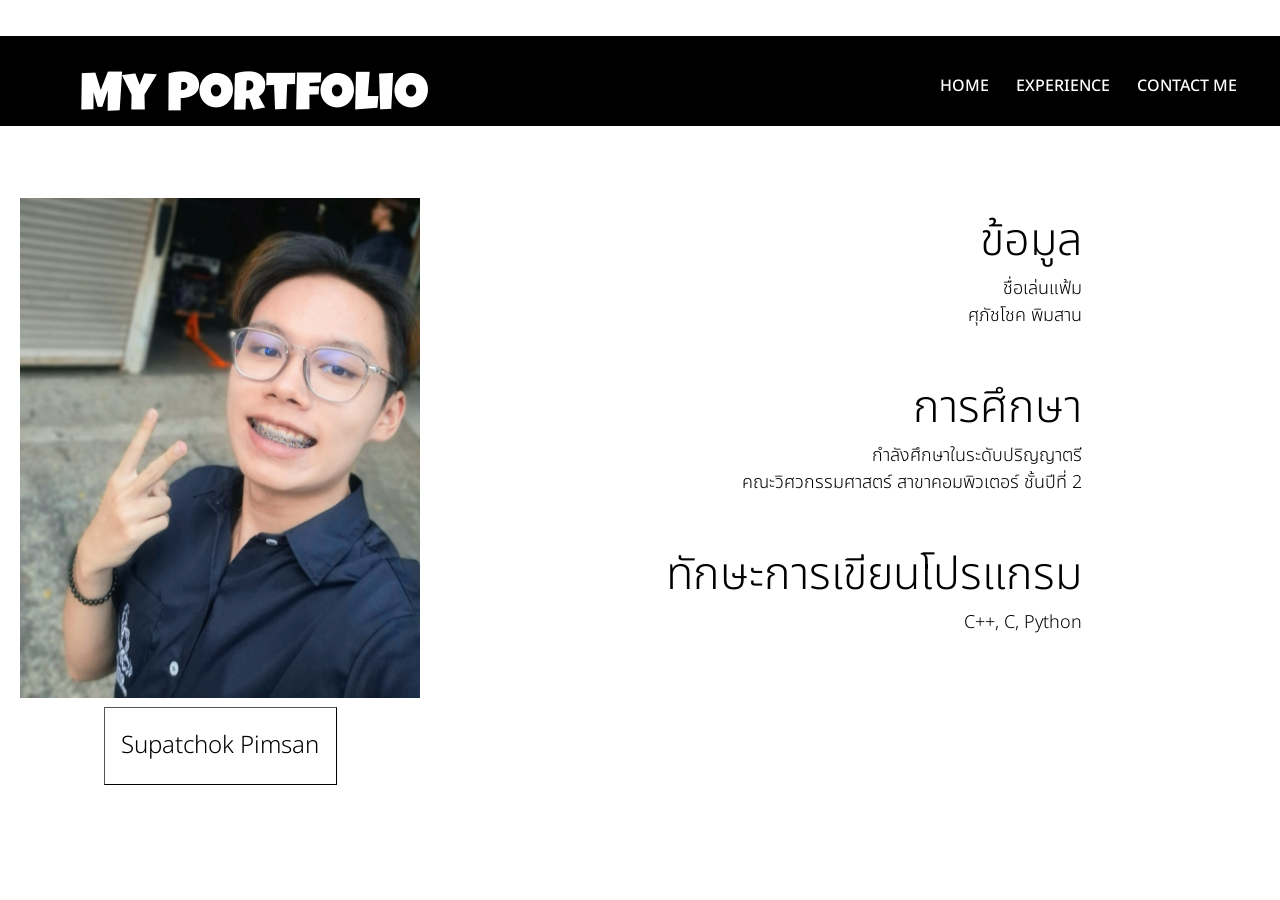
<file: index.html>
<!doctype html>
<html lang="en">
  <head>
    <meta charset="UTF-8" />
    <meta name="viewport" content="width=device-width, initial-scale=1.0" />
    <title>My Portfolio</title>
    <link rel="stylesheet" href="style.css" />
  </head>

  <body>
    <nav>
      <div class="header">
        <h1 class="logo">My Portfolio</h1>
      </div>
      <ul class="menu">
        <li>
          <a href="#">HOME</a>
        </li>
        <li>
          <a href="./pages/experiance.html">EXPERIENCE</a>
        </li>
        <li>
          <a href="./pages/contact.html">CONTACT ME</a>
        </li>
      </ul>
    </nav>
    <div class="container">
      <div class="cl">
        <div class="profileimg">
          <img src="imgs/me.jpg" alt="" />
        </div>
        <div class="name">
          <h2>Supatchok Pimsan</h2>
        </div>
      </div>
      <div class="cr">
        <div class="text">
          <!-- <h1 ">Hello,</h1> -->
        </div>
        <div class="detail">
        <div class="div-ho">
          <span class="ths">ข้อมูล</span><br>
          <span class="ts">
            ชื่อเล่นแฟ้ม<br>ศุภัชโชค พิมสาน
          </span>
        </div>
        <div class='div-ho' style="margin: 3vh 0;">
          <span class="ths">การศึกษา<br></span>
          <span class="ts">
          กำลังศึกษาในระดับปริญญาตรี<br>คณะวิศวกรรมศาสตร์ สาขาคอมพิวเตอร์ ชั้นปีที่ 2<br>
          </span>
        </div>
        <div class="div-ho">
          <span class="ths">ทักษะการเขียนโปรแกรม</span><br>
          <span class="ts">
          C++, C, Python
          </span>
        </div>
        </div>
      </div>
    </div>
  </body>
</html>
</file>
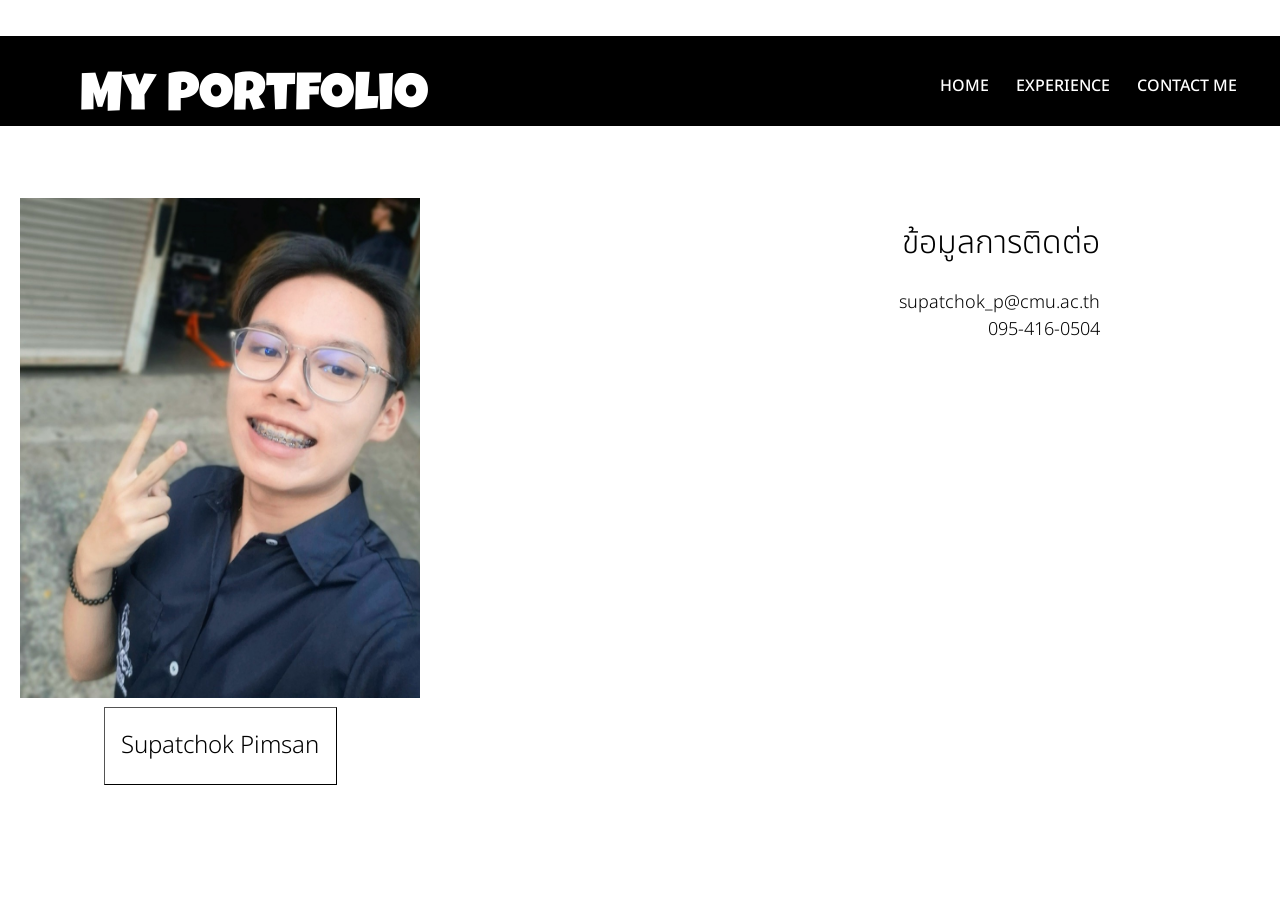
<file: pages/contact.html>
<!doctype html>
<html lang="en">

<head>
  <meta charset="UTF-8" />
  <meta name="viewport" content="width=device-width, initial-scale=1.0" />
  <title>My Portfolio</title>
  <link rel="stylesheet" href="../style.css" />
</head>

<body>
  <nav>
    <div class="header">
      <h1 class="logo">My Portfolio</h1>
    </div>
    <ul class="menu">
      <li>
        <a href="../index.html">HOME</a>
      </li>
      <li>
        <a href="../pages/experiance.html">EXPERIENCE</a>
      </li>
      <li>
        <a href="#">CONTACT ME</a>
      </li>
    </ul>
  </nav>
  <div class="container">
    <div class="cl">
      <div class="profileimg">
        <img src="../imgs/me.jpg" alt="" />
      </div>
      <div class="name">
        <h2>Supatchok Pimsan</h2>
      </div>
    </div>
    <div class="cr">
      <div class="text">
        <h1>ข้อมูลการติดต่อ</h1>
        </div>
        <div class="detail">
            <a href="mailto:supatchok_p@cmu.ac.th"
              target="_blank">
              <span class="tsx ts">
                supatchok_p@cmu.ac.th
              </span>
            </a>
            <br>
            <span class="ts">095-416-0504</span>
        </div>
      </div>
    </div>
  </div>
</body>

</html>
</file>
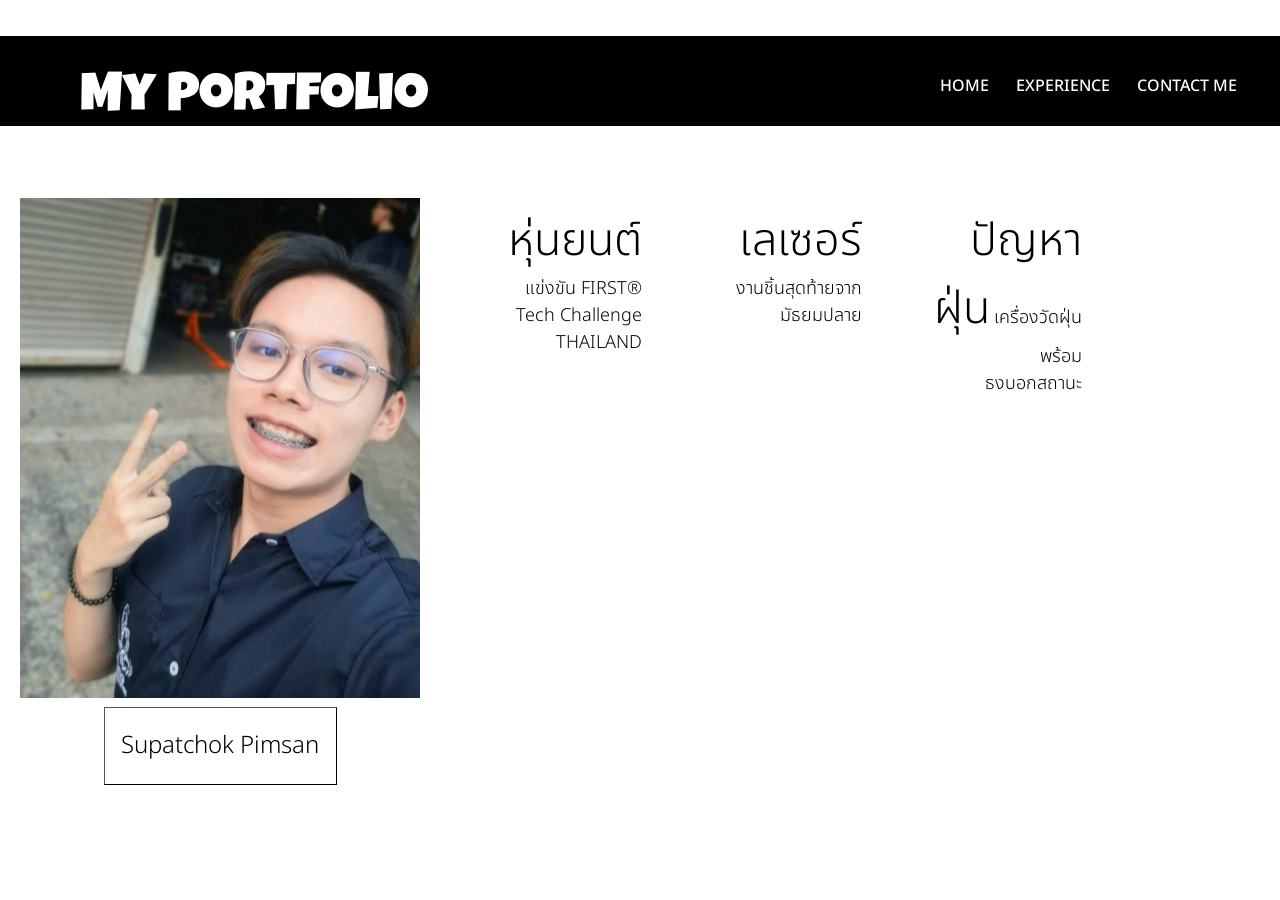
<file: pages/experiance.html>
<!doctype html>
<html lang="en">

<head>
  <meta charset="UTF-8" />
  <meta name="viewport" content="width=device-width, initial-scale=1.0" />
  <title>My Portfolio</title>
  <link rel="stylesheet" href="../style.css" />
</head>

<body>
  <nav>
    <div class="header">
      <h1 class="logo">My Portfolio</h1>
    </div>
    <ul class="menu">
      <li>
        <a href="../index.html">HOME</a>
      </li>
      <li>
        <a href="#">EXPERIENCE</a>
      </li>
      <li>
        <a href="../pages/contact.html">CONTACT ME</a>
      </li>
    </ul>
  </nav>
  <div class="container">
    <div class="cl">
      <div class="profileimg">
        <img src="../imgs/me.jpg" alt="" />
      </div>
      <div class="name">
        <h2>Supatchok Pimsan</h2>
      </div>
    </div>
    <div class="cr cr-ex">
      <div class="div-ho tb">
        <div>
          <span class="ths">หุ่นยนต์</span><br>
          <span class="ts">แข่งขัน FIRST® Tech Challenge THAILAND</span>
        </div>

        <br>
        <div>
          <span class="sh th">เขียนโปรแกรมการทำงานของ<br>ตัวหุ่นยนต์ ทำคำสั่งการบังคับต่างๆ<br>
            สิ่งที่ได้จากการแข่งขันครั้งนี้ ได้ทักษะการทำงานเป็นกลุ่ม การทำงานอย่างเป็นระบบ
            และยังได้รับความรู้ใหม่ๆเกี่ยวกับการออกแบบกลไก ตัวหุ่น การเขียนโปรแกรม</span>
        </div>
      </div>
      <div class="div-ho tb">
        <div>
          <span class="ths">เลเซอร์</span><br>
          <span class="ts">งานชิ้นสุดท้ายจาก<br>มัธยมปลาย</span>
        </div>
        <div>
          <span class="sh th"><br>
            เป็นโปรเจคที่ทำเครื่องแกะสลักด้วยเลเซอร์ที่มาจากปริ้นเตอร์ปและของที่พังแล้วต่างๆ โดยสามารถแกะสลักให้มีลวดลายตามที่ต้องการได้
          </span>
        </div>
      </div>
      <div class="div-ho tb">
        <div>
          <span class="ths">ปัญหาฝุ่น</span>
          <span class="ts">เครื่องวัดฝุ่นพร้อม<br>ธงบอกสถานะ</span>
        </div>
        <div>
          <span class="sh th"><br>
            เป็นเครื่องที่สามารถวัดค่าฝุ่นได้พร้อมเก็บค่าไว้สำหรับทำข้อมูลทางสถิติ จากนั้นเมื่อได้ข้อมูลในแต่ละวันแล้วจะนำธงสีต่างๆไปปักไว้ตามจุดเพื่อบอกปริมาณฝุ่น
          </span>
        </div>
      </div>
    </div>
  </div>
  </div>
  </div>
</body>

</html>
</file>
<file: style.css>
@import url("https://fonts.googleapis.com/css2?family=Luckiest+Guy&family=Rubik+Spray+Paint&family=Share+Tech&display=swap");
@import url("https://fonts.googleapis.com/css2?family=Luckiest+Guy&family=Mozilla+Text:wght@200..700&family=Rubik+Spray+Paint&family=Share+Tech&display=swap");
@import url('https://fonts.googleapis.com/css2?family=Luckiest+Guy&family=Mozilla+Text:wght@200..700&family=Noto+Sans+Thai:wght@100..900&family=Rubik+Spray+Paint&family=Share+Tech&display=swap');

.logo {
  font-family: "Luckiest Guy", cursive;
  font-weight: 400;
  font-style: normal;
  font-size: 6vh;
  width: 50%;
  color: #fff;
}

.header {
  display: flex;
  width: 70%;
  height: 10vh;
  text-align: center;
  margin-left: 5vh;
  padding-bottom: 2vh;
}

* {
  font-family: "Mozilla Text", sans-serif;
  font-optical-sizing: auto;
  font-weight: 300;
  font-style: normal;
  font-family: "Noto Sans Thai", sans-serif;
}

li {
  padding: 1vh;
  margin-left: 1vh;
}

li:hover {
  border: 1px white solid;
}

.menu {
  width: 30%;
  list-style: none;
  display: flex;
  text-align: center;
  padding-top: 1vh;
}

body {
  width: 100%;
  height: 90vh;
  display: flex;
  flex-direction: column;
  padding: 0;
  margin: 0;
}

nav {
  display: flex;
  justify-content: space-around;
  align-items: center;
  width: 100%;
  height: 10vh;
  margin-top: 4vh;
  background-color: black;
}

a {
  color: white;
  text-decoration: none;
  font-weight: 500;
}

.container {
  width: 100%;
  margin-top: 7vh;
  display: flex;
  padding: 1vh 0;
  justify-content: space-around;
}

.profileimg {
  border-radius: 5px;
  display: flex;
  justify-content: center;
  align-items: center;
}

img {
  object-fit: cover;
  max-width: 400px;
  height: 500px;
}

.detail {
  width: 100%;
  height: 30vh;
  text-align: end;
}

.name {
  margin: 1vh 11.5vh;
  border: 1px black outset;
  text-align: center;
}

.name:hover {
  color: #fff;
  background-color: black;
}

.cr {
  width: 60%;
  padding-right: 20vh;
}

.cl {
  width: 40%;
}

.text {
  text-align: end;
}

.ts {
  font-size: 2vh;
  font-weight: 300;
  color: black;
}

.ths  {
  font-size: 5vh;
}

.div-ho {
  padding: 1vh 2vh 1vh 0;
}

.div-ho:hover {
  border: 1px black solid;
  box-shadow: 10px 10px;
}

.cr-ex {
  display: flex;
  flex-direction: row;
}

.tb {
  width: 100%;
  height: 50vh;
  margin-left: 3vh;
  text-align: end;
  padding-left: 2vh;
}

.tb:hover .sh{
 color:black;
}

.th {
  font-weight: 500;
}

.sh {
  color: #fff;
}

.tsx:hover {
  text-decoration: underline dashed;
}
</file>
